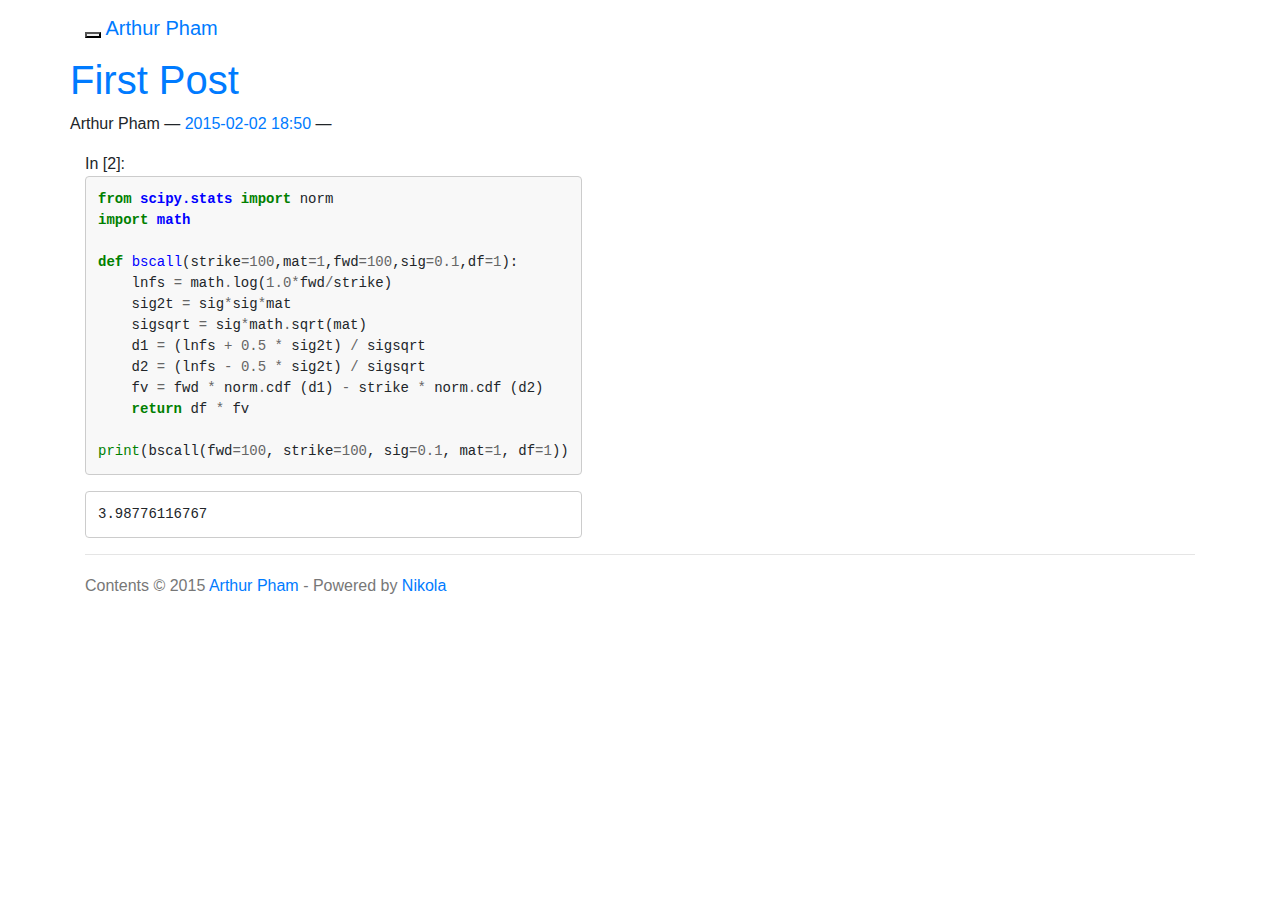
<file: index.html>
<!DOCTYPE html>
<html prefix="
og: http://ogp.me/ns#
article: http://ogp.me/ns/article#
" lang="en">
<head>
<meta charset="utf-8">
<meta name="description" content="This is a demo site for Nikola.">
<meta name="viewport" content="width=device-width, initial-scale=1">
<title>Arthur Pham | Arthur Pham</title>
<link href="assets/css/all-nocdn.css" rel="stylesheet" type="text/css">
<link rel="alternate" type="application/rss+xml" title="RSS" href="rss.xml">
<link rel="canonical" href="http://www.arthurpham.com/index.html">
<!--[if lt IE 9]><script src="assets/js/html5.js"></script><![endif]-->
</head>
<body>
<a href="#content" class="sr-only sr-only-focusable">Skip to main content</a>

<!-- Menubar -->

<nav class="navbar navbar-inverse navbar-static-top"><div class="container">
<!-- This keeps the margins nice -->
        <div class="navbar-header">
            <button type="button" class="navbar-toggle collapsed" data-toggle="collapse" data-target="#bs-navbar" aria-controls="bs-navbar" aria-expanded="false">
            <span class="sr-only">Toggle navigation</span>
            <span class="icon-bar"></span>
            <span class="icon-bar"></span>
            <span class="icon-bar"></span>
            </button>
            <a class="navbar-brand" href="http://www.arthurpham.com/">

                <span id="blog-title">Arthur Pham</span>
            </a>
        </div>
<!-- /.navbar-header -->
        <div class="collapse navbar-collapse" id="bs-navbar" aria-expanded="false">
            <ul class="nav navbar-nav">
<li>
<a href="archive.html">Archive</a>
                </li>
<li>
<a href="categories/index.html">Tags</a>
                </li>
<li>
<a href="rss.xml">RSS feed</a>

                
            </li>
</ul>
<ul class="nav navbar-nav navbar-right"></ul>
</div>
<!-- /.navbar-collapse -->
    </div>
<!-- /.container -->
</nav><!-- End of Menubar --><div class="container" id="content" role="main">
    <div class="body-content">
        <!--Body content-->
        <div class="row">
            
<div class="postindex">
    <article class="h-entry post-text"><header><h1 class="p-name entry-title"><a href="posts/first-post.html" class="u-url">First Post</a></h1>
        <div class="metadata">
            <p class="byline author vcard"><span class="byline-name fn">Arthur Pham</span></p>
            <p class="dateline"><a href="posts/first-post.html" rel="bookmark"><time class="published dt-published" datetime="2015-02-02T18:50:17-05:00" itemprop="datePublished" title="Publication date">2015-02-02 18:50</time></a></p>
                <p class="commentline">        

        </p>
</div>
    </header><div class="e-content entry-content">
    <div tabindex="-1" id="notebook" class="border-box-sizing">
    <div class="container" id="notebook-container">

<div class="cell border-box-sizing code_cell rendered">
<div class="input">
<div class="prompt input_prompt">In [2]:</div>
<div class="inner_cell">
    <div class="input_area">
<div class=" highlight hl-ipython3"><pre><span class="kn">from</span> <span class="nn">scipy.stats</span> <span class="k">import</span> <span class="n">norm</span>
<span class="kn">import</span> <span class="nn">math</span>

<span class="k">def</span> <span class="nf">bscall</span><span class="p">(</span><span class="n">strike</span><span class="o">=</span><span class="mi">100</span><span class="p">,</span><span class="n">mat</span><span class="o">=</span><span class="mi">1</span><span class="p">,</span><span class="n">fwd</span><span class="o">=</span><span class="mi">100</span><span class="p">,</span><span class="n">sig</span><span class="o">=</span><span class="mf">0.1</span><span class="p">,</span><span class="n">df</span><span class="o">=</span><span class="mi">1</span><span class="p">):</span>
    <span class="n">lnfs</span> <span class="o">=</span> <span class="n">math</span><span class="o">.</span><span class="n">log</span><span class="p">(</span><span class="mf">1.0</span><span class="o">*</span><span class="n">fwd</span><span class="o">/</span><span class="n">strike</span><span class="p">)</span>
    <span class="n">sig2t</span> <span class="o">=</span> <span class="n">sig</span><span class="o">*</span><span class="n">sig</span><span class="o">*</span><span class="n">mat</span>
    <span class="n">sigsqrt</span> <span class="o">=</span> <span class="n">sig</span><span class="o">*</span><span class="n">math</span><span class="o">.</span><span class="n">sqrt</span><span class="p">(</span><span class="n">mat</span><span class="p">)</span>
    <span class="n">d1</span> <span class="o">=</span> <span class="p">(</span><span class="n">lnfs</span> <span class="o">+</span> <span class="mf">0.5</span> <span class="o">*</span> <span class="n">sig2t</span><span class="p">)</span> <span class="o">/</span> <span class="n">sigsqrt</span>
    <span class="n">d2</span> <span class="o">=</span> <span class="p">(</span><span class="n">lnfs</span> <span class="o">-</span> <span class="mf">0.5</span> <span class="o">*</span> <span class="n">sig2t</span><span class="p">)</span> <span class="o">/</span> <span class="n">sigsqrt</span>
    <span class="n">fv</span> <span class="o">=</span> <span class="n">fwd</span> <span class="o">*</span> <span class="n">norm</span><span class="o">.</span><span class="n">cdf</span> <span class="p">(</span><span class="n">d1</span><span class="p">)</span> <span class="o">-</span> <span class="n">strike</span> <span class="o">*</span> <span class="n">norm</span><span class="o">.</span><span class="n">cdf</span> <span class="p">(</span><span class="n">d2</span><span class="p">)</span>
    <span class="k">return</span> <span class="n">df</span> <span class="o">*</span> <span class="n">fv</span>

<span class="nb">print</span><span class="p">(</span><span class="n">bscall</span><span class="p">(</span><span class="n">fwd</span><span class="o">=</span><span class="mi">100</span><span class="p">,</span> <span class="n">strike</span><span class="o">=</span><span class="mi">100</span><span class="p">,</span> <span class="n">sig</span><span class="o">=</span><span class="mf">0.1</span><span class="p">,</span> <span class="n">mat</span><span class="o">=</span><span class="mi">1</span><span class="p">,</span> <span class="n">df</span><span class="o">=</span><span class="mi">1</span><span class="p">))</span>
</pre></div>

</div>
</div>
</div>

<div class="output_wrapper">
<div class="output">


<div class="output_area">
<div class="prompt"></div>
<div class="output_subarea output_stream output_stdout output_text">
<pre>3.98776116767
</pre>
</div>
</div>

</div>
</div>

</div>
    </div>
  </div>

    </div>
    </article>
</div>

        

        </div>
        <!--End of body content-->

        <footer id="footer">
            Contents © 2015         <a href="mailto:arthur@arthurpham.com">Arthur Pham</a> - Powered by         <a href="http://getnikola.com" rel="nofollow">Nikola</a>         
            
        </footer>
</div>
</div>

            <script src="assets/js/all-nocdn.js"></script><script>$('a.image-reference:not(.islink) img:not(.islink)').parent().colorbox({rel:"gal",maxWidth:"100%",maxHeight:"100%",scalePhotos:true});</script><!-- fancy dates --><script>
    moment.locale("en");
    fancydates(0, "YYYY-MM-DD HH:mm");
    </script><!-- end fancy dates -->
</body>
</html>
</file>
